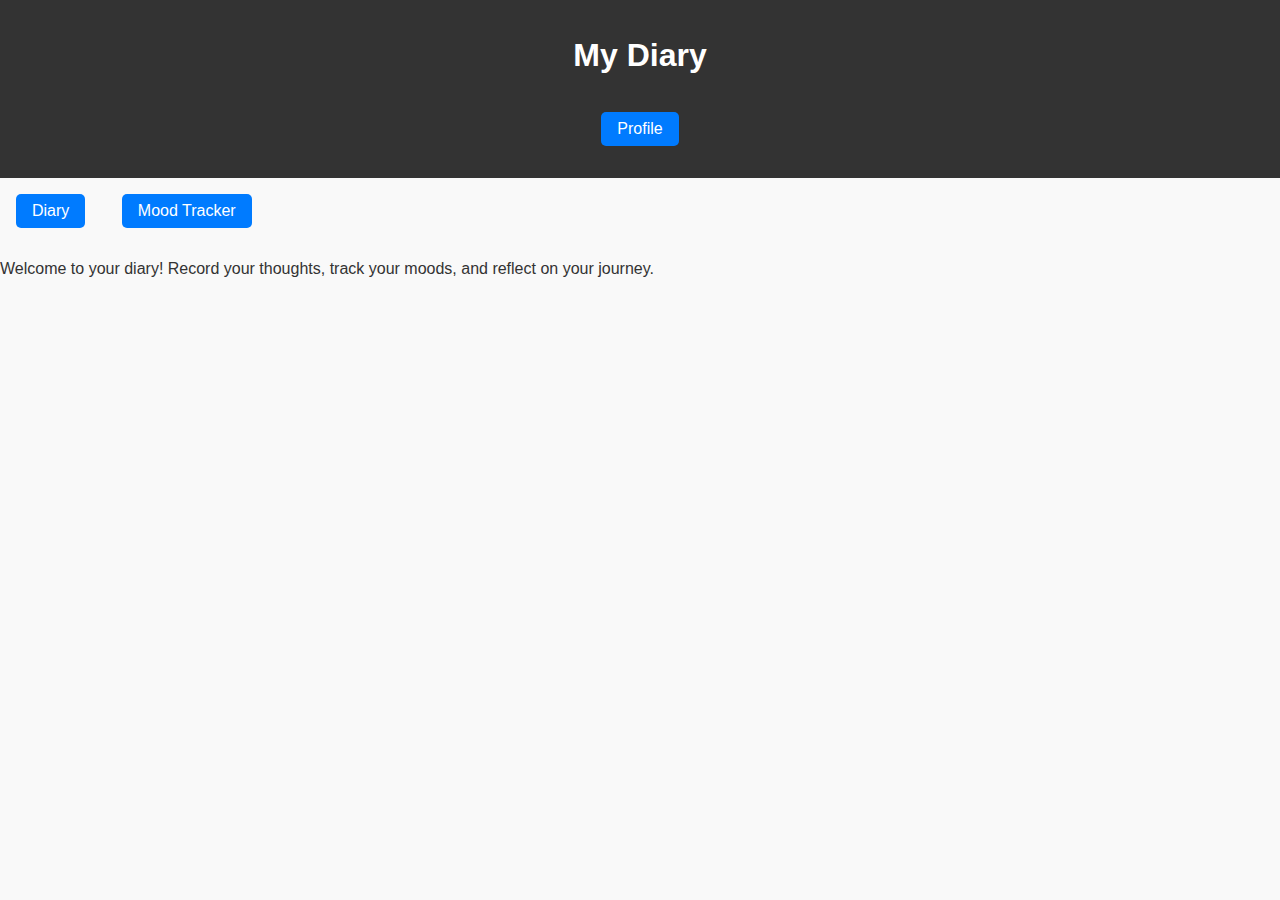
<file: index.html>
<!DOCTYPE html>
<html lang="en">
<head>
    <meta charset="UTF-8">
    <meta name="viewport" content="width=device-width, initial-scale=1.0">
    <title>Home - My Diary</title>
    <link rel="stylesheet" href="style.css">
</head>
<body>
    <header>
        <h1 id="diary-title">My Diary</h1>
        <a href="profile.html" class="button">Profile</a>
    </header>
    <nav>
        <a href="diary.html" class="button">Diary</a>
        <a href="mood.html" class="button">Mood Tracker</a>
    </nav>
    <main>
        <p>Welcome to your diary! Record your thoughts, track your moods, and reflect on your journey.</p>
    </main>
    <script>
        document.addEventListener('DOMContentLoaded', () => {
            const diaryTitle = document.getElementById('diary-title');
            const profile = JSON.parse(localStorage.getItem('profile')) || {};
            diaryTitle.textContent = profile.diaryName || 'My Diary';
        });
    </script>
</body>
</html>
</file>
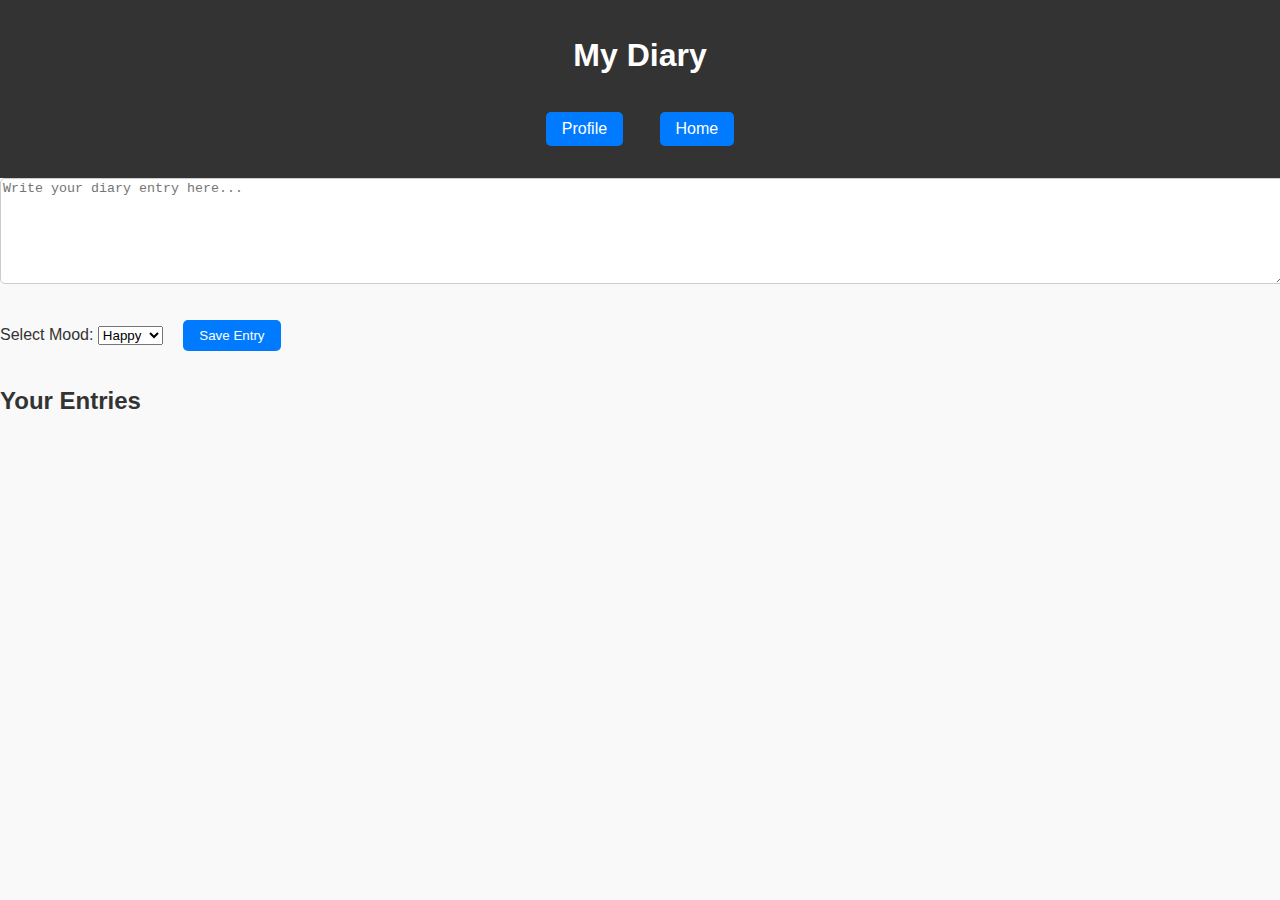
<file: diary.html>
<!DOCTYPE html>
<html lang="en">
<head>
    <meta charset="UTF-8">
    <meta name="viewport" content="width=device-width, initial-scale=1.0">
    <title>Diary - My Diary</title>
    <link rel="stylesheet" href="style.css">
</head>
<body>
    <header>
        <h1 id="diary-title">My Diary</h1>
        <a href="profile.html" class="button">Profile</a>
        <a href="index.html" class="button">Home</a>
    </header>
    <main>
        <form id="diary-form">
            <textarea id="entry-text" placeholder="Write your diary entry here..."></textarea>
            <label for="mood-select">Select Mood:</label>
            <select id="mood-select">
                <option value="Happy">Happy</option>
                <option value="Sad">Sad</option>
                <option value="Angry">Angry</option>
                <option value="Neutral">Neutral</option>
            </select>
            <button type="submit" class="button">Save Entry</button>
        </form>
        <section id="entries">
            <h2>Your Entries</h2>
            <ul id="entries-list"></ul>
        </section>
    </main>
    <script>
        document.addEventListener('DOMContentLoaded', () => {
            const diaryTitle = document.getElementById('diary-title');
            const profile = JSON.parse(localStorage.getItem('profile')) || {};
            diaryTitle.textContent = profile.diaryName || 'My Diary';

            const form = document.getElementById('diary-form');
            const entryText = document.getElementById('entry-text');
            const moodSelect = document.getElementById('mood-select');
            const entriesList = document.getElementById('entries-list');

            const loadEntries = () => {
                const entries = JSON.parse(localStorage.getItem('diaryEntries')) || [];
                entriesList.innerHTML = '';
                entries.forEach((entry, index) => {
                    const listItem = document.createElement('li');
                    const entryContent = document.createElement('p');
                    entryContent.textContent = `${entry.text} (${entry.mood}) - ${entry.date}`;
                    const deleteButton = document.createElement('button');
                    deleteButton.textContent = 'Delete';
                    deleteButton.className = 'button';
                    deleteButton.onclick = () => deleteEntry(index);
                    listItem.appendChild(entryContent);
                    listItem.appendChild(deleteButton);
                    entriesList.appendChild(listItem);
                });
            };

            form.addEventListener('submit', (e) => {
                e.preventDefault();
                const entry = entryText.value.trim();
                const mood = moodSelect.value;
                if (entry) {
                    const entries = JSON.parse(localStorage.getItem('diaryEntries')) || [];
                    entries.push({
                        text: entry,
                        mood: mood,
                        date: new Date().toLocaleDateString(),
                    });
                    localStorage.setItem('diaryEntries', JSON.stringify(entries));
                    entryText.value = '';
                    loadEntries();
                } else {
                    alert('Please write something before saving.');
                }
            });

            const deleteEntry = (index) => {
                const entries = JSON.parse(localStorage.getItem('diaryEntries')) || [];
                entries.splice(index, 1);
                localStorage.setItem('diaryEntries', JSON.stringify(entries));
                loadEntries();
            };

            loadEntries();
        });
    </script>
</body>
</html>
</file>
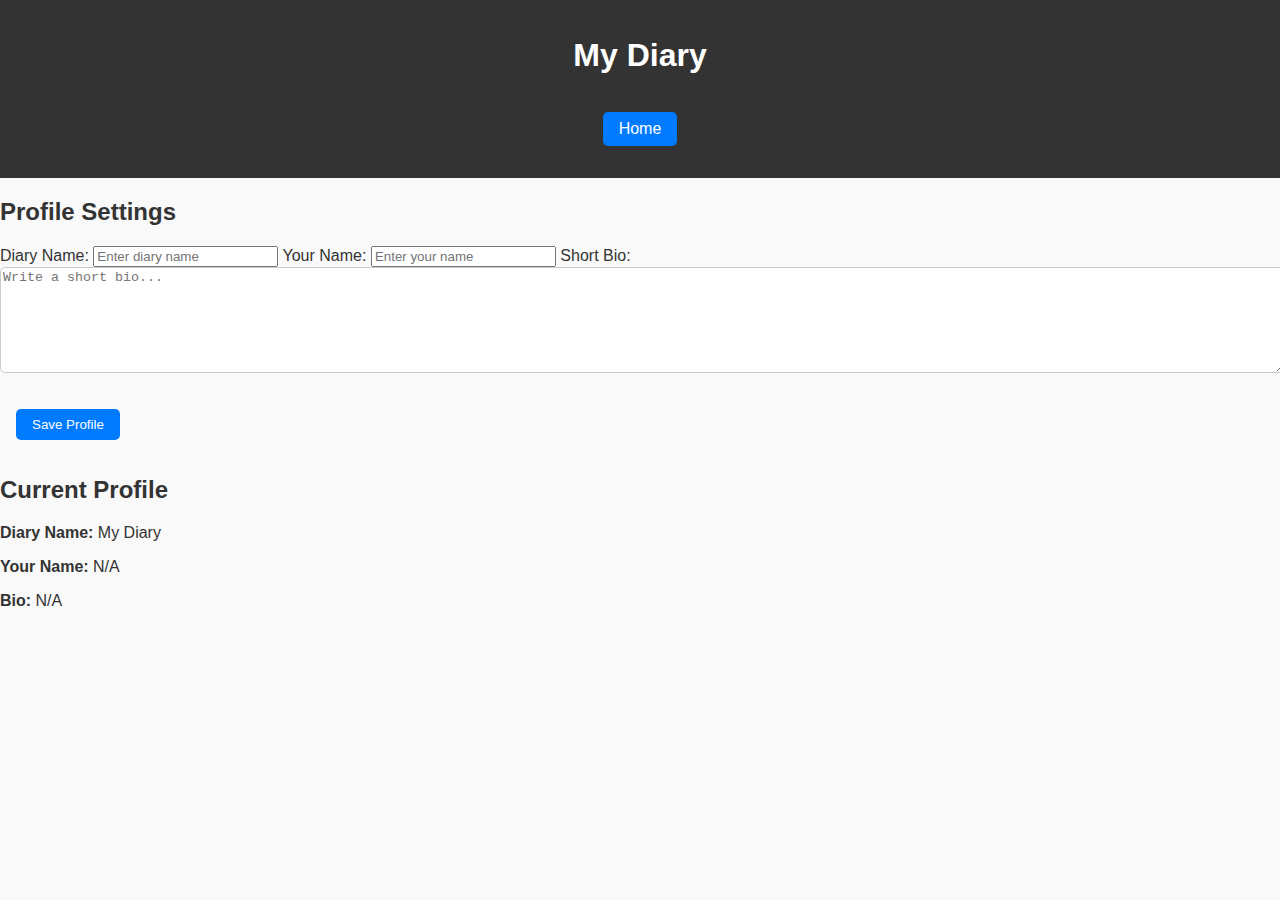
<file: profile.html>
<!DOCTYPE html>
<html lang="en">
<head>
    <meta charset="UTF-8">
    <meta name="viewport" content="width=device-width, initial-scale=1.0">
    <title>Profile</title>
    <link rel="stylesheet" href="style.css">
</head>
<body>
    <header>
        <h1 id="diary-title">My Diary</h1>
        <a href="index.html" class="button">Home</a>
    </header>
    <main>
        <h2>Profile Settings</h2>
        <form id="profile-form">
            <label for="diary-name">Diary Name:</label>
            <input type="text" id="diary-name" placeholder="Enter diary name">
            
            <label for="user-name">Your Name:</label>
            <input type="text" id="user-name" placeholder="Enter your name">

            <label for="user-bio">Short Bio:</label>
            <textarea id="user-bio" placeholder="Write a short bio..."></textarea>

            <button type="submit" class="button">Save Profile</button>
        </form>

        <section id="current-profile">
            <h2>Current Profile</h2>
            <p><strong>Diary Name:</strong> <span id="current-diary-name">My Diary</span></p>
            <p><strong>Your Name:</strong> <span id="current-user-name">N/A</span></p>
            <p><strong>Bio:</strong> <span id="current-user-bio">N/A</span></p>
        </section>
    </main>
    <script>
        document.addEventListener('DOMContentLoaded', () => {
            const profileForm = document.getElementById('profile-form');
            const diaryNameInput = document.getElementById('diary-name');
            const userNameInput = document.getElementById('user-name');
            const userBioInput = document.getElementById('user-bio');
            const diaryTitle = document.getElementById('diary-title');

            const currentDiaryName = document.getElementById('current-diary-name');
            const currentUserName = document.getElementById('current-user-name');
            const currentUserBio = document.getElementById('current-user-bio');

            // Load profile data
            const loadProfile = () => {
                const profile = JSON.parse(localStorage.getItem('profile')) || {};
                diaryTitle.textContent = profile.diaryName || 'My Diary';
                currentDiaryName.textContent = profile.diaryName || 'My Diary';
                currentUserName.textContent = profile.userName || 'N/A';
                currentUserBio.textContent = profile.userBio || 'N/A';
            };

            // Save profile data
            profileForm.addEventListener('submit', (e) => {
                e.preventDefault();
                const profile = {
                    diaryName: diaryNameInput.value.trim(),
                    userName: userNameInput.value.trim(),
                    userBio: userBioInput.value.trim(),
                };
                localStorage.setItem('profile', JSON.stringify(profile));
                loadProfile();
                alert('Profile updated successfully!');
                profileForm.reset(); // Clear form inputs
            });

            // Initialize page
            loadProfile();
        });
    </script>
</body>
</html>
</file>
<file: style.css>
body {
    font-family: Arial, sans-serif;
    margin: 0;
    padding: 0;
    background-color: #f9f9f9;
    color: #333;
}

header {
    background-color: #333;
    color: white;
    text-align: center;
    padding: 1rem;
}

button, .button {
    display: inline-block;
    margin: 1rem;
    padding: 0.5rem 1rem;
    background-color: #007bff;
    color: white;
    border: none;
    border-radius: 5px;
    text-decoration: none;
    cursor: pointer;
}

textarea {
    width: 100%;
    height: 100px;
    margin-bottom: 1rem;
    border: 1px solid #ccc;
    border-radius: 5px;
}

ul {
    list-style: none;
    padding: 0;
}

li {
    margin: 1rem 0;
    background: #f4f4f4;
    padding: 1rem;
    border: 1px solid #ddd;
    border-radius: 5px;
}
</file>
